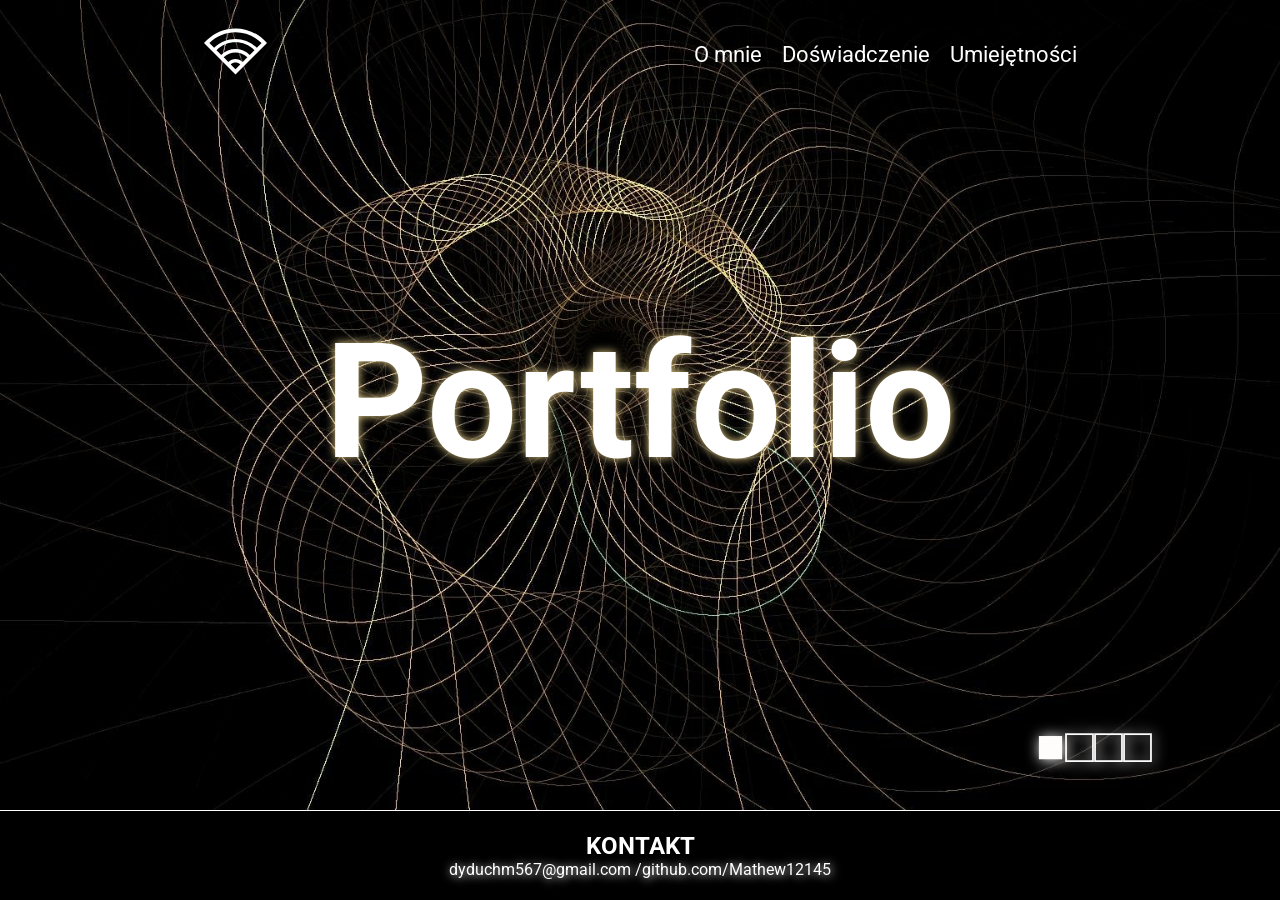
<file: index.html>
<!DOCTYPE html>
<html lang="pl">
<head>
    <meta charset="UTF-8">
    <meta http-equiv="X-UA-Compatible" content="IE=edge">
    <meta name="viewport" content="width=device-width, initial-scale=1.0">
    <title>Portfolio</title>
    <link rel="stylesheet" href="style.css">
</head>
<body>
    <section class="hero">
        <div class="nav-container">
            <div class="nav-logo">
                <img src="assets/white-wi-fi-svgrepo-com.svg"></img>
            </div>
            <nav class="nav-section">
                <ul>
                    <a href='about-me.html' class="link"><li>O mnie</li></a>
                    <a href="experience.html" class="link"><li>Doświadczenie</li></a>
                    <a href="skills.html" class="link"><li>Umiejętności</li></a>
                </ul>
            </nav>
        </div>
        <div class="gallery">
            <div class="portfolio">
                <h1>Portfolio</h1>
            </div>
            <div class="about-me">
                <h1>Potencjał</h1>
            </div>
            <div class="experience">
                <h1>Doświadczenie</h1>
            </div>
            <div class="skills">
                <h1>Umiejętności</h1>
            </div>
            <!-- KLON -->
            <div class="portfolio">
                <h1>Portfolio</h1>
            </div>
        </div>
        <div class="skip-photo-section">
            <p>	&#9633</p>
            <p>	&#9633</p>
            <p>	&#9633</p>
            <p>	&#9633</p>
        </div>
        <footer>
            <div class="contact-box reveal">
                <h2>KONTAKT</h2>
                <div class="contact-links">
                    <a href="mailto:dyduchm567@gmail.com">dyduchm567@gmail.com</a>
                    <a href="https://github.com/Mathew12145" target="_blank">/github.com/Mathew12145</a>
                </div>
            </div>
        </footer>
    </section>
    <script src="script.js"></script>
</body>
</html>
</file>
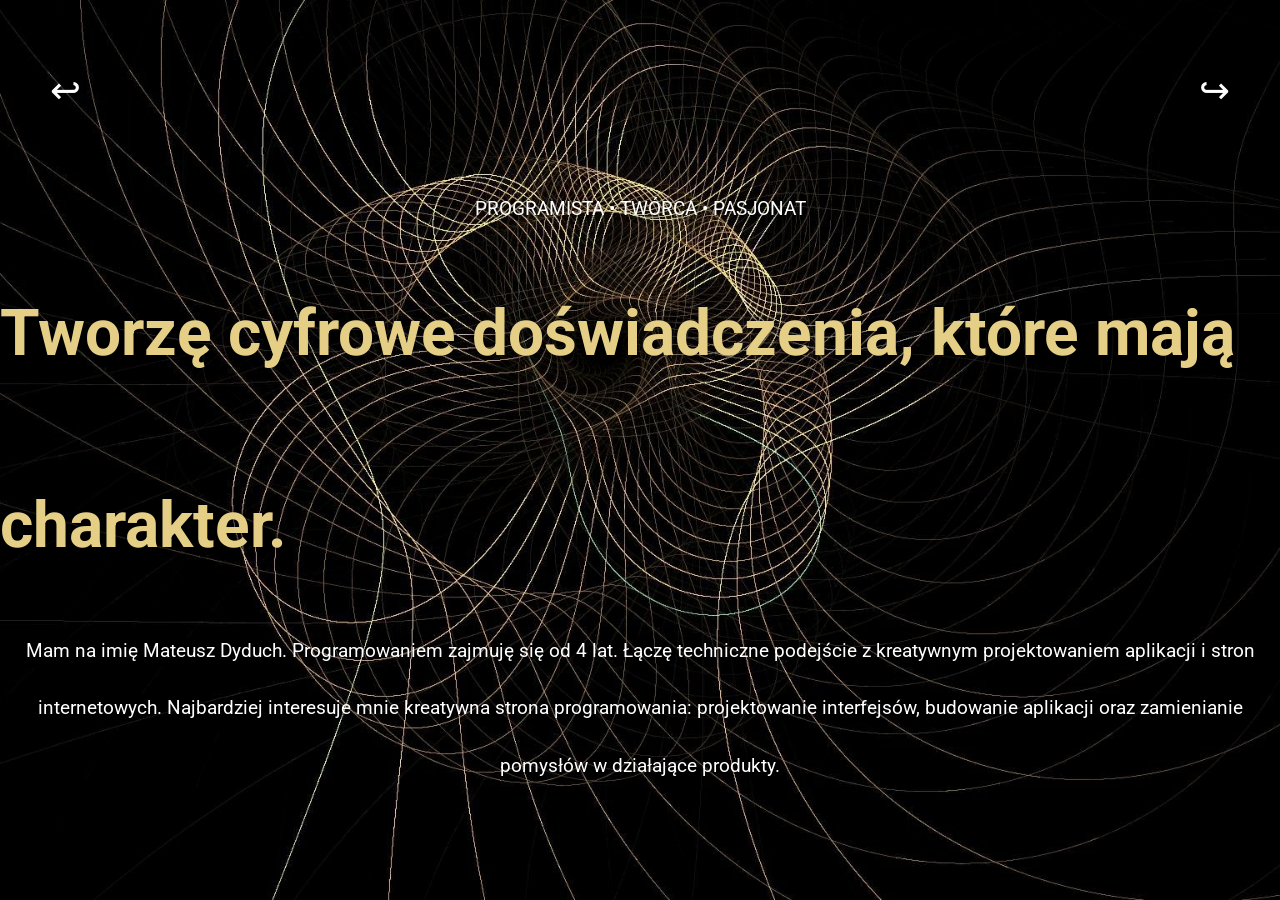
<file: about-me.html>
<!DOCTYPE html>
<html lang="pl">
<head>
    <meta charset="UTF-8">
    <meta http-equiv="X-UA-Compatible" content="IE=edge">
    <meta name="viewport" content="width=device-width, initial-scale=1.0">
    <title>O mnie</title>
    <link rel="stylesheet" href="style.css">
</head>
<body>
    <section class="arrow-container">
        <a href="index.html" class="link"><p class="left-arrow">&#8617</p></a>
        <a href="experience.html" class="link"><p class="right-arrow">&#8618</p></a>
    </section>
    <section class="about-me-section">
        <div>
            <p class="main-about-me">PROGRAMISTA • TWÓRCA • PASJONAT</p>
        </div>
        <div>
            <h1>Tworzę <span>cyfrowe doświadczenia</span>, które mają charakter.</h1>
        </div>
        <div>
            <p class="about-me-description">
            Mam na imię Mateusz Dyduch. Programowaniem zajmuję się od 4 lat.
            Łączę techniczne podejście z kreatywnym projektowaniem aplikacji
            i stron internetowych. Najbardziej interesuje mnie kreatywna strona programowania:
            projektowanie interfejsów, budowanie aplikacji oraz zamienianie
            pomysłów w działające produkty.
            </p>
        </div>
    </section>
    <script src="script-about-me.js"></script>
</body>
</html>
</file>
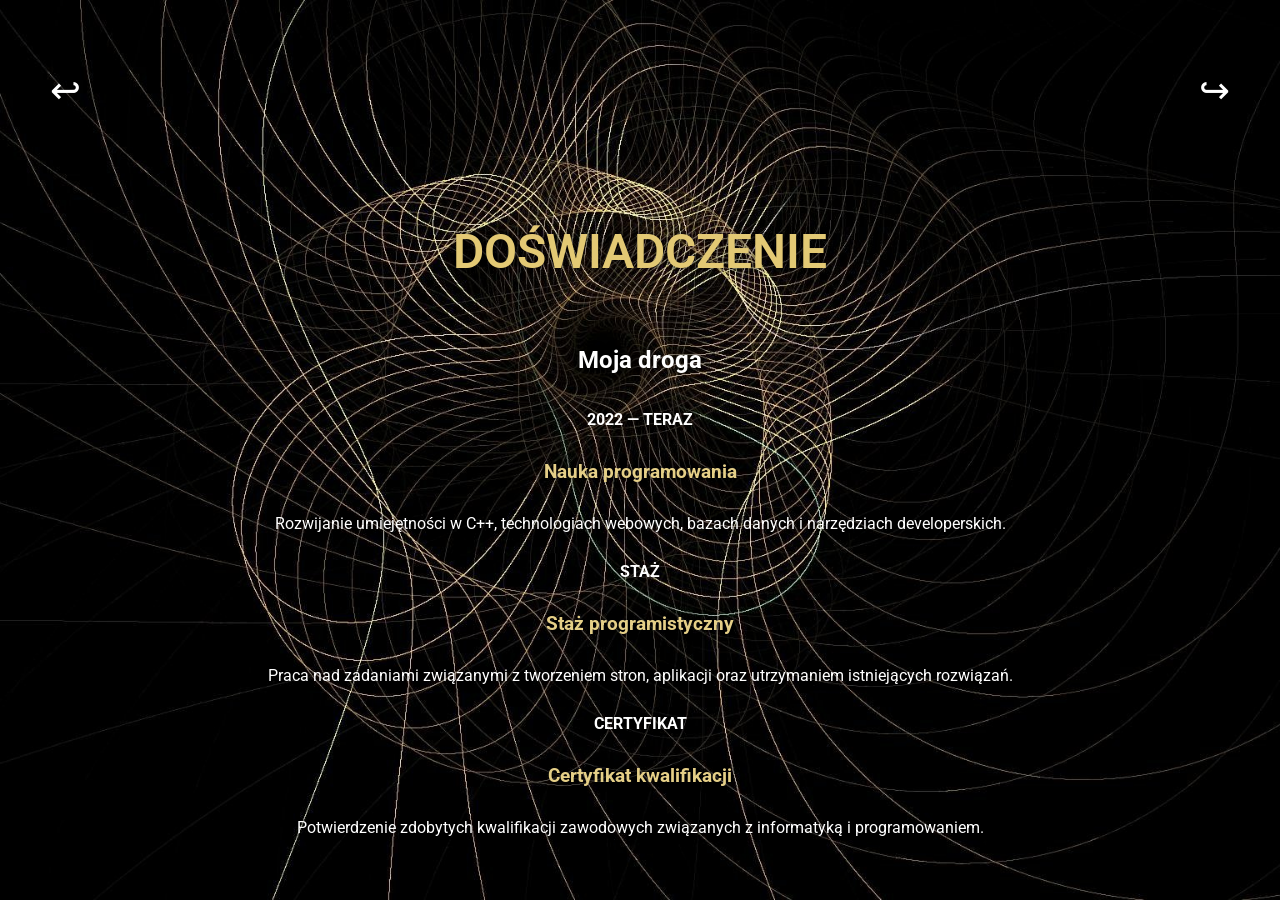
<file: experience.html>
<!DOCTYPE html>
<html lang="pl">
<head>
    <meta charset="UTF-8">
    <meta http-equiv="X-UA-Compatible" content="IE=edge">
    <meta name="viewport" content="width=device-width, initial-scale=1.0">
    <title>Doświadczenie</title>
    <link rel="stylesheet" href="style.css">
</head>
<body>
    <section class="arrow-container">
        <a href="about-me.html" class="link"><p class="left-arrow">&#8617</p></a>
        <a href="skills.html" class="link"><p class="right-arrow">&#8618</p></a>
    </section>
    <section id="experience">
        <div class="experience-title-section">
          <p>DOŚWIADCZENIE</p>
          <h2>Moja droga</h2>
        </div>
        <div class="timeline">
          <article class="first">
            <span class="year"><b>2022 — TERAZ</b></span>
            <div><h3>Nauka programowania</h3><p>Rozwijanie umiejętności w C++, technologiach webowych, bazach danych i narzędziach developerskich.</p></div>
          </article>
          <article class="second">
            <span><b>STAŻ</b></span>
            <div><h3>Staż programistyczny</h3><p>Praca nad zadaniami związanymi z tworzeniem stron, aplikacji oraz utrzymaniem istniejących rozwiązań.</p></div>
          </article>
          <article class="third">
            <span><b>CERTYFIKAT</b></span>
            <div><h3>Certyfikat kwalifikacji</h3><p>Potwierdzenie zdobytych kwalifikacji zawodowych związanych z informatyką i programowaniem.</p></div>
          </article>
        </div>
    </section>
    <script src="script-experience.js"></script>
</body>
</html>
</file>
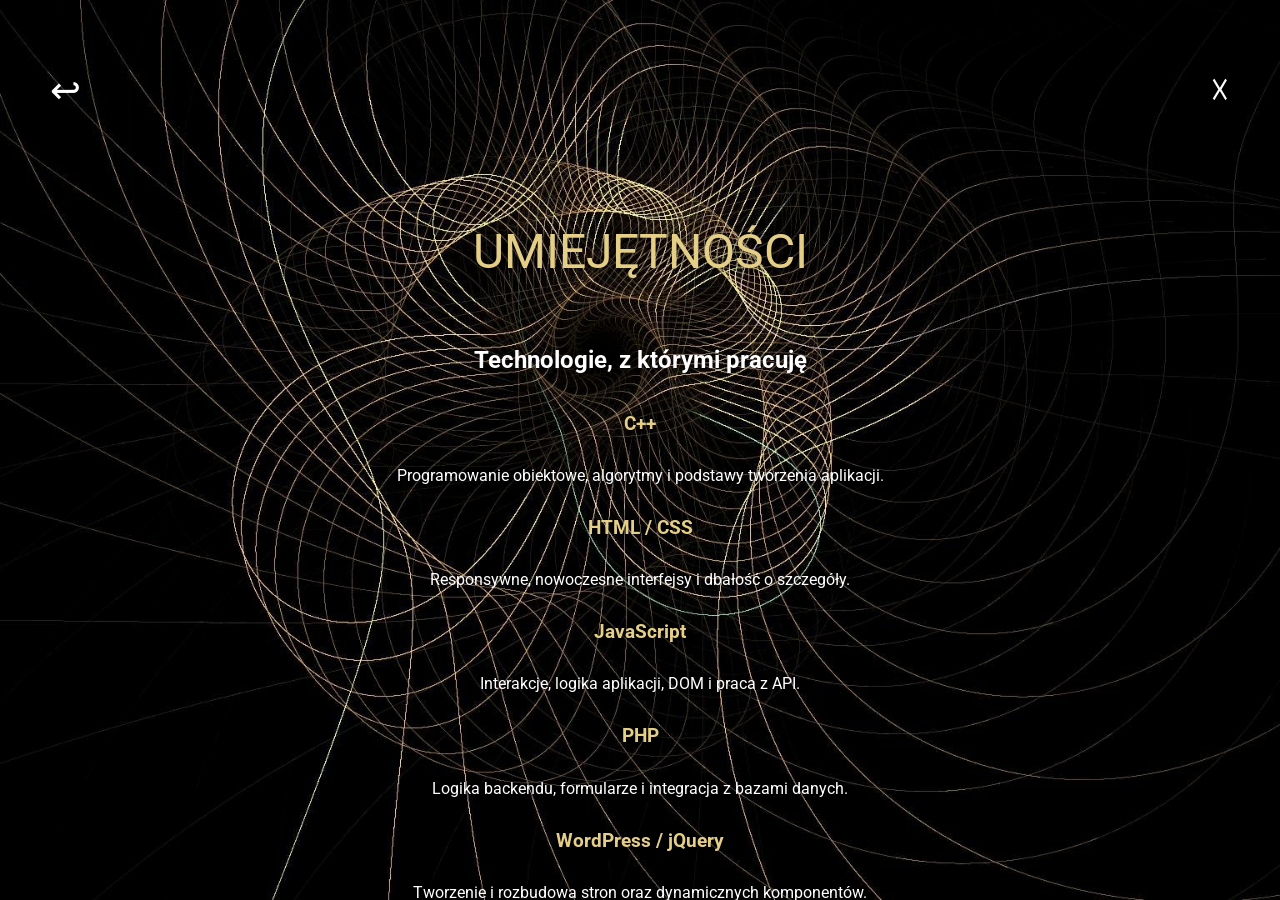
<file: skills.html>
<!DOCTYPE html>
<html lang="pl">
<head>
    <meta charset="UTF-8">
    <meta http-equiv="X-UA-Compatible" content="IE=edge">
    <meta name="viewport" content="width=device-width, initial-scale=1.0">
    <title>Umiejętności</title>
    <link rel="stylesheet" href="style.css">
</head>
<body>
    <section class="arrow-container">
        <a href="experience.html" class="link"><p class="left-arrow">&#8617</p></a>
        <p class="X">&#x2613</p>
    </section>
    <section id="skills">
        <div>
          <p class="skills-title">UMIEJĘTNOŚCI</p>
          <h2>Technologie, z którymi pracuję</h2>
        </div>
        <div class="skills-grid">
          <article class="skill-card"><h3>C++</h3><p>Programowanie obiektowe, algorytmy i podstawy tworzenia aplikacji.</p></article>
          <article class="skill-card"><h3>HTML / CSS</h3><p>Responsywne, nowoczesne interfejsy i dbałość o szczegóły.</p></article>
          <article class="skill-card"><h3>JavaScript</h3><p>Interakcje, logika aplikacji, DOM i praca z API.</p></article>
          <article class="skill-card"><h3>PHP</h3><p>Logika backendu, formularze i integracja z bazami danych.</p></article>
          <article class="skill-card"><h3>WordPress / jQuery</h3><p>Tworzenie i rozbudowa stron oraz dynamicznych komponentów.</p></article>
          <article class="skill-card"><h3>Docker / MySQL</h3><p>Konteneryzacja środowiska i praca z relacyjnymi bazami danych.</p></article>
        </div>
      </section>
    <script src="script-skills.js"></script>
</body>
</html>
</file>
<file: style.css>
@import url('https://fonts.googleapis.com/css2?family=Roboto:ital,wght@0,100..900;1,100..900&display=swap');
*{
    box-sizing: border-box;
    padding:0;
    margin:0;
    font-family: "Roboto", sans-serif;
}
body{
    background-image:url('assets/background-black-geometrical.jpg');
    background-size: cover;
    background-position: center;
    background-repeat: no-repeat;
}
section.hero{
    height:100vh;
    width: 100vw;
    overflow-x:hidden;
    transition: 3s transform ease-in-out;
}
section.about-me-section{
    height:80vh;
    width: 100vw;
    display:flex;
    align-items: center;
    justify-content: start;
    flex-direction: column;
    line-height: 3;
    color:#fff;
    overflow-x:hidden;
}
section#experience{
    height:80vh;
    width: 100vw;
    display:flex;
    align-items: center;
    justify-content: start;
    flex-direction: column;
    line-height: 3;
    text-align: center;
    overflow-x:hidden;
    text-shadow:0px 0px 10px #000;
    color:#fff;
}

section#skills{
    height:80vh;
    width: 100vw;
    display:flex;
    align-items: center;
    justify-content: start;
    flex-direction: column;
    line-height: 3;
    color:#fff;
    text-align: center;
    overflow-x:hidden;
    text-shadow:0px 0px 10px #000;
}
section#skills .skills-title {
    font-size:3rem;
    color:#E5CF87;
}
section#experience .experience-title-section p{
    font-size:3rem;
    font-weight: 600;
    color:#e3c974;
}
section#experience article h3{
    color:#E5CF87;
}
section#skills article h3{
    color:#E5CF87;
}
section.about-me-section h1{
    font-size:4rem;
    color:#E5CF87;
    text-shadow:0px 0px 10px #000;
}
section.about-me-section p{
    font-size:1.2rem;
    text-shadow:0px 0px 10px #000;
    text-align: center;
}
.additional-class-sections{
    transition: 2s transform ease-in-out;
}
.arrow-container{
    height:20vh;
    width: 100%;
    display: flex;
    justify-content: space-between;
    align-items: center;
    padding-left:50px;
    padding-right:50px;
    margin-top:0px;
    color:#fff;
}
.arrow-container .X{
    font-size:2.3rem;
}
.arrow-container .left-arrow, .arrow-container .right-arrow{
    font-size:2.3rem;
    color:#fff;
    cursor: pointer;
}
.nav-container{
    margin-top:20px;
    display: flex;
    justify-content: space-around;
    align-items: center;
    height:fit-content;
}
.nav-container .nav-section{
    display: flex;
    align-items: center;
}
.nav-container .nav-section ul{
    display: flex;
}
.nav-container .nav-section ul li{
    list-style: none;
    margin-left:20px;
    font-size:1.4rem;
    cursor:pointer;
    color:#fff;
}
a{
    text-decoration: none;
}
.nav-container .nav-section ul li:hover{
    border-bottom: 1px solid #E5CF87;
}
.nav-container .nav-logo img{
    height:7vh;
    filter: invert(100%);
}
.hero .gallery .portfolio{
    display: flex;
    flex-shrink:0;
    height:70vh;
    align-items: center;
    justify-content: center;
    width: 100vw;
}
.hero .gallery .experience, .hero .gallery .skills , .hero .gallery .contact, .hero .gallery .about-me, .hero .gallery .portfolio{
    display: flex;
    align-items: center;
    justify-content: center;
    flex-shrink:0;
    width: 100vw;
}
.hero .gallery{
    display: flex;
    align-items: center;
    flex-direction: row;
    width: 100vw;
    transition: transform 1s ease;
}
.hero .gallery .about-me h1, .hero .gallery .experience h1 , .hero .gallery .contact h1, .hero .gallery .portfolio h1, .hero .gallery .skills h1{
    font-size:10rem;
    color:#fff;
    text-shadow:0px 0px 10px #E5CF87;
}
.hero .skip-photo-section{
    display: flex;
    align-items: center;
    justify-content: flex-end;
    margin-right:10%;
}
.hero .skip-photo-section p{
    color:#fffcfc;
    text-shadow:1px 1px 14px #fff;
    font-size:3rem;
}
footer{
    position: absolute;
    bottom:0;
    width: 100%;
    display: flex;
    align-items: center;
    justify-content: center;
    height:10vh;
    background-color: #000;
    color:#fff;
    text-align: center;
    border-top:1px solid #fff;
}
footer a{
    color:#fff;
    text-shadow: 1px 1px 10px #fff;
}
</file>
